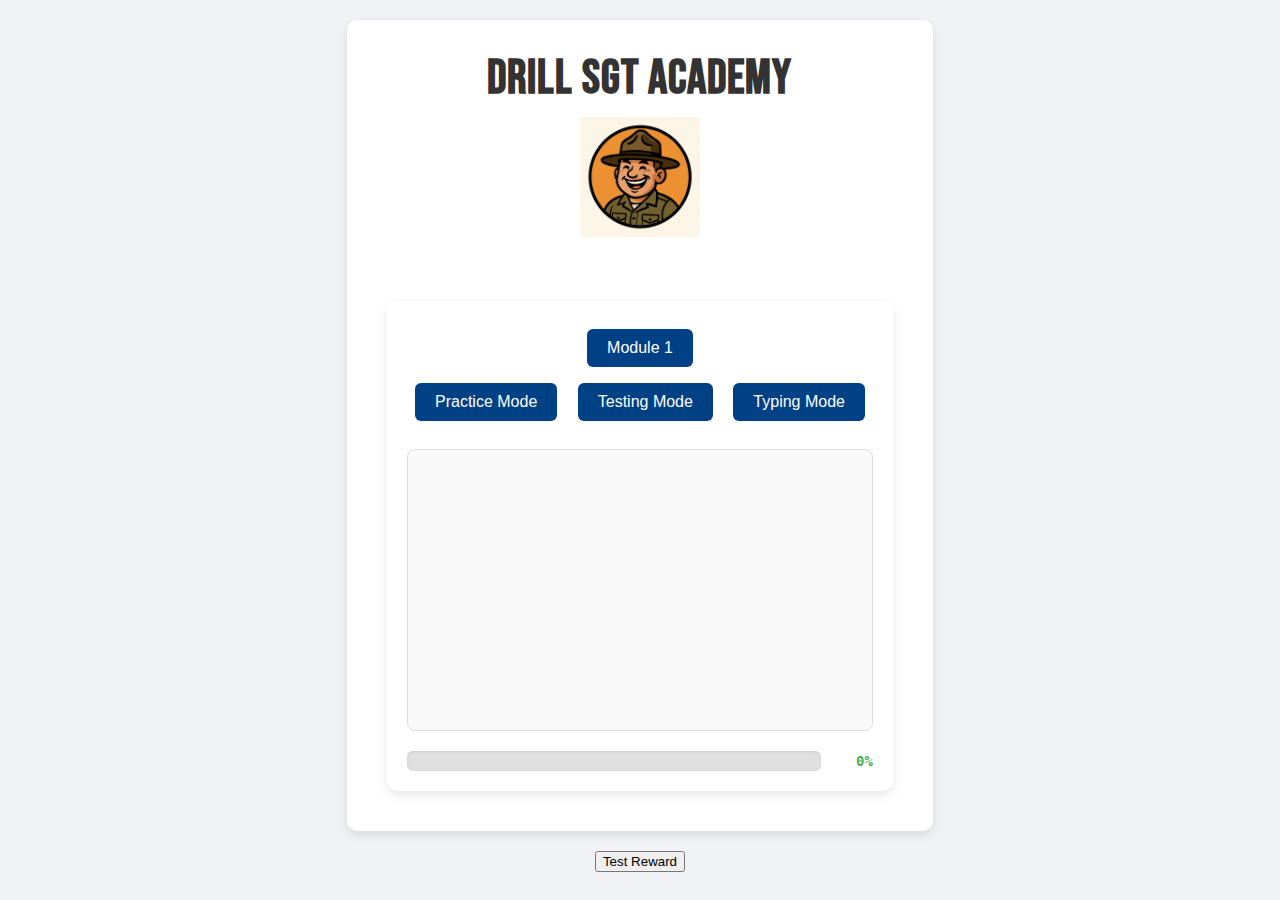
<file: index.html>
<!DOCTYPE html>
<html lang="en">
<head>
  <!-- Meta Info for Character Encoding and Responsive Design -->
  <meta charset="UTF-8" />
  <meta name="viewport" content="width=device-width, initial-scale=1.0" />

  <!-- SEO & Authorship -->
  <meta name="description" content="Drill Sgt Academy speech training app with module-based script reading, speaking, and typing modes for practical reinforcement." />
  <meta name="author" content="Designed by Bart — Concept AI Assistant" />
  <meta name="copyright" content="© 2025 Drill Sim / Bart. All Rights Reserved." />

  <!-- Favicon Icon for Browser Tabs -->
  <link rel="icon" type="image/x-icon" href="favicon.ico" />

  <!-- Linked CSS Stylesheet (Modularized) -->
  <link rel="stylesheet" href="css/style.css" />

  <!-- Linked JS Modules (Main App Entry Point) -->
  <script type="module" src="js/main.js"></script>

  <!-- Page Title -->
  <title>Drill Sgt Academy</title>

  <!--
    ===================================================
    DRILL SGT ACADEMY TRAINING TOOL – HTML5 App v1.7+
    Author: Bart | Newport River Company | 2025
    Purpose: Support speech/typing practice for Drill Sgt candidates.
    Modes: Practice (speak along), Test (transcribe with feedback), Typing (manual input)
    ===================================================
  -->

  <!--
    ========================== DEVELOPER UPDATE LOG ============================
    Update: Separated functions into file structure
    Date: April 15, 2025
    Author: Bart
    Summary: JS and CSS modularized.
  -->
</head>
<body>

  <!-- Main Application Container -->
  <div class="container" id="mainContainer">

    <!-- Title Banner / Logo Area -->
    <h1 class="title-banner" id="appTitle">Drill Sgt Academy</h1>

   <!-- Icon + Popup Container -->
    <div class="drill-sgt-wrapper">
      <img src="drillicon.png" alt="Drill Sgt" class="drill-sgt-icon" id="drillIcon" />
      <div id="rewardPopup" class="hidden">🎖️ Reward Unlocked!</div>
    </div>

    <!-- Nested Container for Content Blocks -->
    <div class="container" id="contentWrapper">
    
      <!-- Module Selection Buttons -->
      <div class="module-buttons" id="moduleButtons">
        <button onclick="loadModule(1)" id="module1Btn">Module 1</button>
        <!-- Future modules could be added here -->
      </div>

      <!-- Mode Selection Buttons (UI Modes) -->
      <div class="mode-buttons" id="modeButtons">
        <button onclick="startPracticeMode()" id="practiceModeBtn">Practice Mode</button>
        <button onclick="startTestingMode()" id="testingModeBtn">Testing Mode</button>
        <button onclick="startTypingMode()" id="typingModeBtn">Typing Mode</button>
      </div>

      <!-- Script Display Area (Words Rendered as <span>s) -->
      <div class="script-text" id="scriptText"></div>

      <!-- Visual Progress Bar (Based on Correct Words) -->
      <div id="progressBarContainer">
        <div id="progressBar"></div>
        <div id="progressPercent">0%</div>
      </div>

      <!-- Typing Input Area (Visible Only in Typing Mode) -->
      <div class="typing-mode" id="typingMode">
        <input 
          type="text" 
          id="typingInput" 
          placeholder="Type the script here..." 
          oninput="handleTyping()" 
        />
      </div>

    </div> <!-- End contentWrapper -->
  </div> <!-- End mainContainer -->

<!-- Reward Popup Message -->
<div id="rewardPopup" class="hidden">🎖️ Reward Unlocked!</div>

<!-- Test Reward Popup Button -->
<button onclick="triggerReward()">Test Reward</button>


<!-- Audio Clips for Randomized Reward Feedback -->
<audio class="rewardSound" audio id="successSound1" src="static/sounds/success1.mp3"></audio>
<audio class="rewardSound" audio id="successSound2" src="static/sounds/success2.mp3"></audio>
<audio class="rewardSound" audio id="successSound3" src="static/sounds/success3.mp3"></audio>
<audio class="rewardSound" audio id="successSound4" src="static/sounds/success4.mp3"></audio>
<audio class="rewardSound" audio id="successSound5" src="static/sounds/success5.mp3"></audio>
<audio class="rewardSound" audio id="successSound6" src="static/sounds/success6.mp3"></audio>
<audio class="rewardSound" audio id="successSound7" src="static/sounds/success7.mp3"></audio>

</body>
</html>
</file>
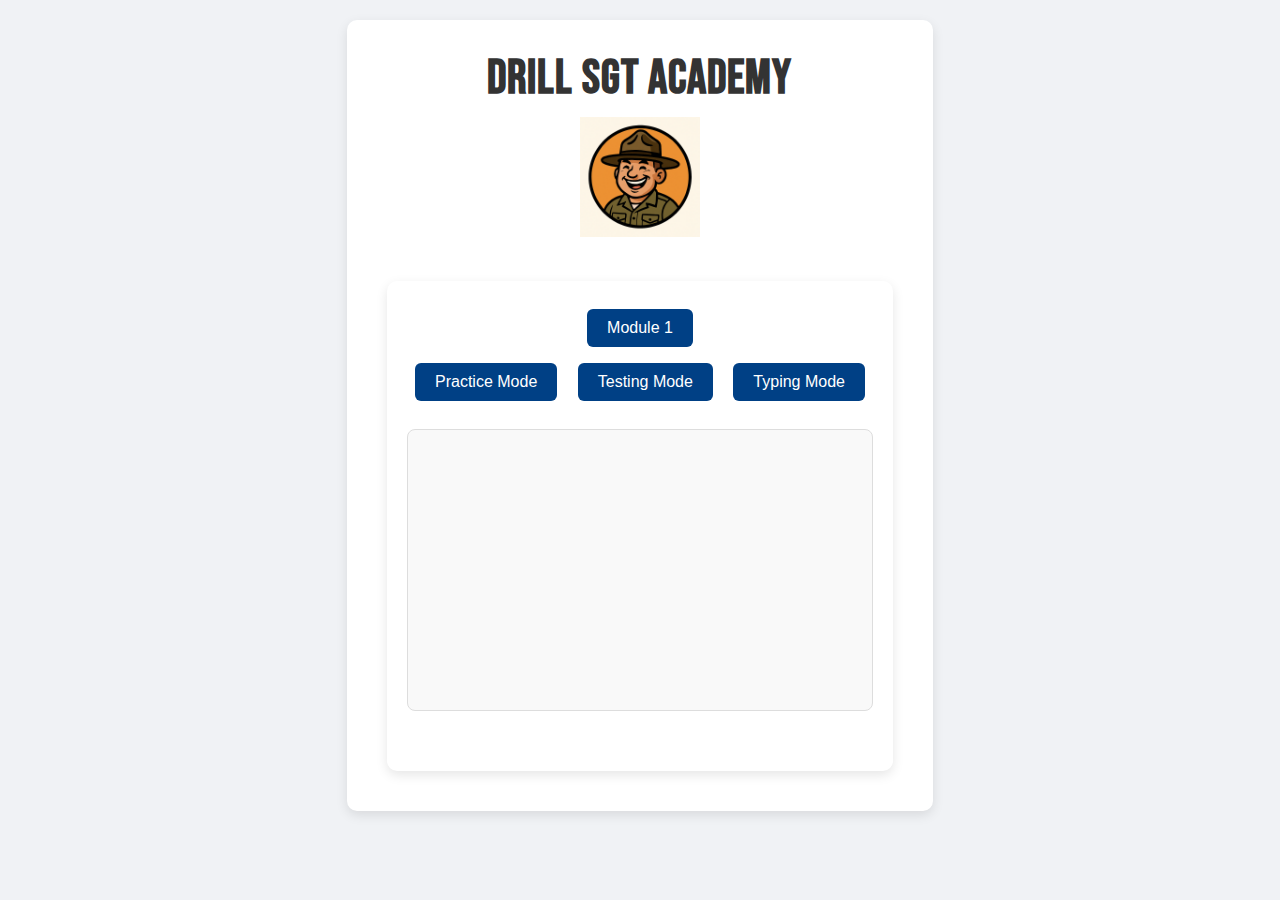
<file: DSPractise10.html>
<!DOCTYPE html>
<html lang="en">
<head>
  <meta charset="UTF-8" />
  <meta name="viewport" content="width=device-width, initial-scale=1.0" />
  <meta name="description" content="Drill Sgt Academy speech training app with module-based script reading, speaking, and typing modes for practical reinforcement." />
  <meta name="author" content="Designed by Bart — Concept AI Assistant" />
  <meta name="copyright" content="© 2025 Drill Sim / Bart. All Rights Reserved." />
  <title>Drill Sgt Academy</title>

  <!--
    ===================================================
    DRILL SGT ACADEMY TRAINING TOOL – HTML5 App v1.7+
    Author: Bart | Newport River Company | 2025
    Purpose: Support speech/typing practice for Drill Sgt candidates.
    Modes: Practice (speak along), Test (transcribe with feedback), Typing (manual input)
    ===================================================
  -->

<!--
    ========================== DEVELOPER UPDATE LOG ============================
    Update: Updated word tracker to not track puncuation.
    Date: April 14, 2025
    Author: Bart
    Summary: JSON script is now embedded in the page for local use if fetch fails or is unavailable.
  -->


  <style>
    body {
      font-family: 'Segoe UI', Tahoma, Geneva, Verdana, sans-serif;
      margin: 0;
      padding: 0;
      background: #f0f2f5;
      display: flex;
      flex-direction: column;
      align-items: center;
    }

    header {
      background: #20232a;
      color: white;
      padding: 15px;
      width: 100%;
      text-align: center;
      box-shadow: 0 2px 6px rgba(0, 0, 0, 0.4);
    }

    .container {
      max-width: 900px;
      margin: 20px;
      padding: 20px;
      background: white;
      border-radius: 10px;
      box-shadow: 0 4px 12px rgba(0, 0, 0, 0.1);
      text-align: center;
    }

    .drill-sgt-icon {
      width: 120px;
      margin-bottom: 20px;
    }

    .module-buttons button,
    .mode-buttons button {
      margin: 8px;
      padding: 10px 20px;
      font-size: 1rem;
      border-radius: 6px;
      border: none;
      background-color: #004085;
      color: white;
      cursor: pointer;
    }

    .module-buttons button:hover,
    .mode-buttons button:hover {
      background-color: #005cbf;
    }

    .script-text {
      margin-top: 20px;
      padding: 15px;
      border: 1px solid #ddd;
      border-radius: 8px;
      background-color: #f9f9f9;
      height: 250px;
      overflow-y: auto;
      text-align: left;
      font-size: 1.1em;
      line-height: 1.6;
    }

    .script-text span {
      opacity: 0.4;
      transition: all 0.2s ease;
    }

    .script-text span.correct {
      opacity: 1;
      color: green;
      font-weight: bold;
    }

    .typing-mode {
      margin-top: 20px;
      display: none;
    }

    .typing-mode input {
      width: 90%;
      padding: 14px;
      font-size: 1.1em;
      border: 1px solid #ccc;
      border-radius: 6px;
      box-shadow: inset 0 1px 3px rgba(0,0,0,0.1);
    }

 /* Progress bar shown below the script display */
.progress-bar {
  margin-top: 20px;
  width: 100%;
  max-width: 600px;
  display: flex;
  justify-content: space-between;
  height: 20px;
}

.progress-segment {
  flex: 1;
  margin: 0 1px;
  background-color: #ddd;
  border-radius: 4px;
  transition: background-color 0.3s;
}

.progress-segment.filled {
  background-color: green;
}

/* Mobile tweaks only */
@media screen and (max-width: 600px) {
  .script-text {
    font-size: 1em;
    height: 200px;
  }

  .typing-mode input {
    width: 95%;
  }
}

.title-banner {
  font-family: 'Bebas Neue', sans-serif;
  font-size: 3rem;
  margin-top: 10px;
  margin-bottom: 10px;
  color: #333;
  letter-spacing: 1px;
}

  </style>
</head>
<body>
 <!-- Title inside the container -->
<link href="https://fonts.googleapis.com/css2?family=Bebas+Neue&display=swap" rel="stylesheet" />

<div class="container">
  <h1 class="title-banner">Drill Sgt Academy</h1>
  <img src="drillicon.png" alt="Drill Sgt" class="drill-sgt-icon" id="drillIcon" />

  <div class="container">
  
    <div class="module-buttons">
      <button onclick="loadModule(1)">Module 1</button>
    </div>

    <div class="mode-buttons">
      <button onclick="startPracticeMode()">Practice Mode</button>
      <button onclick="startTestingMode()">Testing Mode</button>
      <button onclick="startTypingMode()">Typing Mode</button>
    </div>

    <div class="script-text" id="scriptText"></div>
    <div class="progress-bar" id="progressBar"></div>

    <div class="typing-mode" id="typingMode">
      <input type="text" id="typingInput" placeholder="Type the script here..." oninput="handleTyping()" />
    </div>
  </div>

  <!-- Embedded JSON fallback for local/offline testing -->
  <script>
    const embeddedScripts = {
      1: {
        module: "1",
        title: "Position of Attention",
        script_steps: [
          { step_number: 1, text: "The next position, which I will name, explain, have demonstrated, and which you will conduct practical work on, is the position of attention." },
          { step_number: 2, text: "The position of attention is the key position for all stationary, facing, and marching movements." },
          { step_number: 3, text: "The commands for this position are FALL IN and ATTENTION." },
          { step_number: 4, text: "FALL IN is a combined command. ATTENTION is a two part command when preceded by a preparatory command, such as Squad, Platoon, or Demonstrator." },
          { step_number: 5, text: "I will use Demonstrator as the preparatory command and ATTENTION as the command of execution." },
          { step_number: 6, text: "When given, these commands are as follows: FALL IN. Demonstrator, ATTENTION." },
          { step_number: 7, text: "Demonstrator, POST. I will use the talk through method of instruction." },
          { step_number: 8, text: "On the command FALL IN or on the command of execution ATTENTION of Demonstrator, ATTENTION, bring the heels together sharply on line, with the toes pointing out equally, forming a 45-degree angle." },
          { step_number: 9, text: "Rest the weight of the body evenly on the heels and balls of both feet." },
          { step_number: 10, text: "Keep the legs straight without locking the knees." },
          { step_number: 11, text: "Hold the body erect with the hips level, chest lifted and arched, and the shoulders square." },
          { step_number: 12, text: "Keep the head erect and face straight to the front with the chin drawn in so that the alignment of the head and neck is vertical." },
          { step_number: 13, text: "Let the arms hang straight without stiffness." },
          { step_number: 14, text: "Curl the fingers so that the tips of the thumbs are alongside and touching the first joint of the forefingers." },
          { step_number: 15, text: "Keep the thumbs straight along the seams of the trouser leg with the first joint of the fingers touching the trousers." },
          { step_number: 16, text: "Remain silent and do not move unless otherwise directed. RELAX." },
          { step_number: 17, text: "At normal cadence, this position would look as follows: FALL IN. RELAX. Demonstrator, ATTENTION. RELAX." },
          { step_number: 18, text: "What are your questions pertaining to this position when executed at normal cadence or using the talk-through method of instruction?" },
          { step_number: 19, text: "Demonstrator, ATTENTION. You will now become my assistant instructor. FALL OUT." }
        ]
      }
    };
  </script>

<script>
  // Holds the currently active script content as an array of words
  let currentScript = [];

  // Tracks current mode: 'practice', 'test', or 'typing'
  let currentMode = 'practice';

  // Tracks the current word index for speech mode
  let currentWordIndex = 0;

  // Utility to remove punctuation
  function cleanWord(word) {
    return word.replace(/[.,/#!$%^&*;:{}=\-_`~()]/g, "").toLowerCase();
  }

  /**
   * Load a module by number, e.g., 1 = Module 1
   * Tries to load from external JSON, falls back to embeddedScripts if offline
   */
  async function loadModule(module) {
    currentWordIndex = 0; // 🔁 Reset on module load

    // Reset typing input and hide it (for speech mode)
    document.getElementById('typingInput').value = '';
    document.getElementById('typingMode').style.display = 'none';

    try {
      // Try to load module script from external file
      const res = await fetch(`/script/module${module}_script.json`);
      const data = await res.json();
      currentScript = data.script_steps.map(step => step.text).join(' ').split(/\s+/);
    } catch (err) {
      // Use embedded backup if fetch fails
      const fallback = embeddedScripts[module];
      currentScript = fallback.script_steps.map(step => step.text).join(' ').split(/\s+/);
    }

    displayScript(); // Show the script words on screen
  }

  /**
   * Display the script as a sequence of <span> words, ready to be matched
   */
  function displayScript() {
    const container = document.getElementById('scriptText');
    container.innerHTML = '';
    currentWordIndex = 0; // 🔁 Reset when displaying new script

    currentScript.forEach(word => {
      const span = document.createElement('span');
      span.textContent = word + ' ';
      container.appendChild(span);
    });

    renderProgressBar();      
    updateProgressBar();      
  }

  /**
   * Render 19 equal progress segments (each = 5% of script)
   */
  function renderProgressBar() {
    const bar = document.getElementById('progressBar');
    bar.innerHTML = ''; 

    for (let i = 0; i < 19; i++) {
      const segment = document.createElement('div');
      segment.className = 'progress-segment';
      bar.appendChild(segment);
    }
  }

  /**
   * Update progress based on how many words are marked as 'correct'
   */
  function updateProgressBar() {
    const spans = document.querySelectorAll('#scriptText span');
    const matchedCount = Array.from(spans).filter(span => span.classList.contains('correct')).length;
    const totalWords = spans.length;
    const percentComplete = (matchedCount / totalWords) * 100;

    const segmentsToFill = Math.floor(percentComplete / 5);
    const segments = document.querySelectorAll('.progress-segment');

    segments.forEach((segment, i) => {
      if (i < segmentsToFill) {
        segment.classList.add('filled');
      } else {
        segment.classList.remove('filled');
      }
    });
  }

  /**
   * Typing Mode Logic: Highlight each correct typed word
   */
  function handleTyping() {
    const typedText = document.getElementById('typingInput').value.trim().toLowerCase();
    const typedWords = typedText.split(/\s+/);
    const spans = document.querySelectorAll('#scriptText span');

    // Reset all highlights
    spans.forEach(span => span.classList.remove('correct'));

    spans.forEach((span, index) => {
      const expectedWord = cleanWord(currentScript[index] || '');
      const typedWord = cleanWord(typedWords[index] || '');

      if (typedWord === expectedWord) {
        span.classList.add('correct');
      }
    });

    updateProgressBar();
  }

  /**
   * Start Practice Mode (speech-based highlighting)
   */
  function startPracticeMode() {
    currentMode = 'practice';
    currentWordIndex = 0; // 🔁 Reset on mode switch
    document.getElementById('typingMode').style.display = 'none';
    startSpeechRecognition();
  }

  /**
   * Start Testing Mode (only correct words appear as feedback)
   */
  function startTestingMode() {
    currentMode = 'test';
    currentWordIndex = 0; // 🔁 Reset on mode switch
    document.getElementById('typingMode').style.display = 'none';
    startSpeechRecognition();
  }

  /**
   * Show Typing Mode UI
   */
  function startTypingMode() {
    currentMode = 'typing';
    currentWordIndex = 0; // 🔁 Reset on mode switch
    document.getElementById('typingMode').style.display = 'block';
  }

  /**
   * Speech recognition logic using Web Speech API
   */
  function startSpeechRecognition() {
    const recognition = new (window.SpeechRecognition || window.webkitSpeechRecognition)();
    recognition.continuous = true;
    recognition.interimResults = true;

    recognition.onresult = function(event) {
      const spokenWords = event.results[event.results.length - 1][0].transcript.toLowerCase().trim().split(/\s+/);
      const spans = document.querySelectorAll('#scriptText span');

      spokenWords.forEach(spoken => {
        const cleanedSpoken = cleanWord(spoken);
        const expected = cleanWord(currentScript[currentWordIndex] || '');

        if (cleanedSpoken === expected) {
          spans[currentWordIndex].classList.add('correct');
          currentWordIndex++;
        }
      });

      updateProgressBar();
    };

    recognition.start();
  }
</script>
</body>
</html>
</file>
<file: css/style.css>
/* --------------------------------------------------
   🎨 GENERAL BASE STYLING
-------------------------------------------------- */
body {
    font-family: 'Segoe UI', Tahoma, Geneva, Verdana, sans-serif;
    margin: 0;
    padding: 0;
    background: #f0f2f5;
    display: flex;
    flex-direction: column;
    align-items: center;
  }
  
  @font-face {
    font-family: 'Bebas Neue';
    src: url('../fonts/BebasNeue-Regular.ttf') format('truetype');
    font-weight: normal;
    font-style: normal;
  }
  
  /* --------------------------------------------------
     🔠 TYPOGRAPHY & HEADERS
  -------------------------------------------------- */
  .title-banner {
    font-family: 'Bebas Neue', sans-serif;
    font-size: 3rem;
    margin-top: 10px;
    margin-bottom: 10px;
    color: #333;
    letter-spacing: 1px;
  }
  
  /* --------------------------------------------------
     📦 LAYOUT CONTAINERS
  -------------------------------------------------- */
  header {
    background: #20232a;
    color: white;
    padding: 15px;
    width: 100%;
    text-align: center;
    box-shadow: 0 2px 6px rgba(0, 0, 0, 0.4);
  }
  
  .container {
    max-width: 900px;
    margin: 20px;
    padding: 20px;
    background: white;
    border-radius: 10px;
    box-shadow: 0 4px 12px rgba(0, 0, 0, 0.1);
    text-align: center;
  }
  
  /* --------------------------------------------------
     🧍 ICONS & IMAGERY
  -------------------------------------------------- */
  .drill-sgt-icon {
    width: 120px;
    margin-bottom: 20px;
  }
  
  /* --------------------------------------------------
     🕹️ BUTTONS
  -------------------------------------------------- */
  .module-buttons button,
  .mode-buttons button {
    margin: 8px;
    padding: 10px 20px;
    font-size: 1rem;
    border-radius: 6px;
    border: none;
    background-color: #004085;
    color: white;
    cursor: pointer;
  }
  
  .module-buttons button:hover,
  .mode-buttons button:hover {
    background-color: #005cbf;
  }
  
  /* --------------------------------------------------
     📜 SCRIPT DISPLAY
  -------------------------------------------------- */
  .script-text {
    margin-top: 20px;
    padding: 15px;
    border: 1px solid #ddd;
    border-radius: 8px;
    background-color: #f9f9f9;
    height: 250px;
    overflow-y: auto;
    text-align: left;
    font-size: 1.1em;
    line-height: 1.6;
  }
  
  .script-text span {
    opacity: 0.4;
    transition: all 0.2s ease;
  }
  
  .script-text span.correct {
    opacity: 1;
    color: green;
    font-weight: bold;
  }
  
  /* --------------------------------------------------
     ⌨️ TYPING MODE
  -------------------------------------------------- */
  .typing-mode {
    margin-top: 20px;
    display: none;
  }
  
  .typing-mode input {
    width: 90%;
    padding: 14px;
    font-size: 1.1em;
    border: 1px solid #ccc;
    border-radius: 6px;
    box-shadow: inset 0 1px 3px rgba(0, 0, 0, 0.1);
  }
  
  /* --------------------------------------------------
   📊 PROGRESS BAR CONTAINER
-------------------------------------------------- */
#progressBarContainer {
    display: flex;
    align-items: center;
    justify-content: space-between;
    margin-top: 20px;
    gap: 12px;
  }
  
  /* The visual segmented progress bar */
  #progressBar {
    display: flex;
    justify-content: space-between;
    flex-grow: 1;
    height: 20px;
    padding: 0 4px;
    background: #e0e0e0;
    border-radius: 6px;
    box-shadow: inset 0 1px 3px rgba(0,0,0,0.1);
  }
  
  /* Each segment */
  .progress-segment {
    flex: 1;
    margin: 0 2px;
    background-color: #ddd;
    border-radius: 4px;
    transition: background-color 0.3s;
  }
  
  .progress-segment.filled {
    background-color: #4caf50;
  }
  
  /* Percent Text */
  #progressPercent {
    font-family: monospace;
    font-size: 14px;
    font-weight: bold;
    color: #4caf50;
    min-width: 40px;
    text-align: right;
  }

  #progressBar.flash {
    animation: flashBar 0.5s ease;
  }
  
  @keyframes flashBar {
    0% { box-shadow: 0 0 5px #0f0; }
    50% { box-shadow: 0 0 20px #0f0; }
    100% { box-shadow: inset 0 1px 3px rgba(0,0,0,0.1); }
  }

  /* --------------------------------------------------
     🎁 REWARD POPUP
  -------------------------------------------------- */
 /* Wrapped Reward Popup and DS Icon in container */
   .drill-sgt-wrapper {
    position: relative;
    display: inline-block;
    margin-bottom: 20px;
  }
 
  #rewardPopup {
    position: absolute;
    bottom: 100%; /* Above the icon */
    left: 50%;     /* Centered horizontally */
    transform: translateX(-50%);
    background: #222;
    color: #0f0;
    padding: 12px 24px;
    border-radius: 12px;
    font-size: 1.4rem;
    z-index: 999;
    box-shadow: 0 4px 15px rgba(0, 255, 0, 0.3);
    white-space: nowrap;
  }

/* Centered speech bubble tail */
#rewardPopup::after {
    content: '';
    position: absolute;
    top: 100%;
    left: 50%;
    transform: translateX(-50%);
    border-width: 8px;
    border-style: solid;
    border-color: #222 transparent transparent transparent;
  }

  @keyframes popFade {
    0% {
      transform: translateX(-50%) scale(0.8);
      opacity: 0;
    }
    50% {
      transform: translateX(-50%) scale(1.2);
      opacity: 1;
    }
    100% {
      transform: translateX(-50%) scale(1);
      opacity: 0;
    }
  }

  @media screen and (max-width: 600px) {
    #rewardPopup {
      left: 50%;
      transform: translateX(-50%);
    }
  
    #rewardPopup::after {
      left: 50%;
    }
  }

  /* Hidden Class Utility */
  .hidden {
    display: none;
  }
  
  .rewardSound {
    display: none !important;
    visibility: hidden;
    opacity: 0;
    pointer-events: none;
  }

  /* Reward Popup Animation */
  @keyframes popFade {
    0% {
      transform: translate(-50%, -50%) scale(0.8);
      opacity: 0;
    }
    50% {
      transform: translate(-50%, -50%) scale(1.2);
      opacity: 1;
    }
    100% {
      transform: translate(-50%, -50%) scale(1);
      opacity: 0;
    }
  }
  
  .popFade {
    animation: popFade 1.5s ease;
  }
  
  /* --------------------------------------------------
     📱 RESPONSIVE TWEAKS
  -------------------------------------------------- */
  @media screen and (max-width: 600px) {
    .script-text {
      font-size: 1em;
      height: 200px;
    }
  
    .typing-mode input {
      width: 95%;
    }
  }
  
  #scriptText .word {
    margin-right: 6px;
    display: inline-block;
  }
  
  #scriptText .letter {
    display: inline-block;
  }

  .word.correct {
    animation: popIn 0.3s ease;
    color: limegreen;
  }
  
  @keyframes popIn {
    0%   { transform: scale(1); }
    50%  { transform: scale(1.2); }
    100% { transform: scale(1); }
  }
</file>
